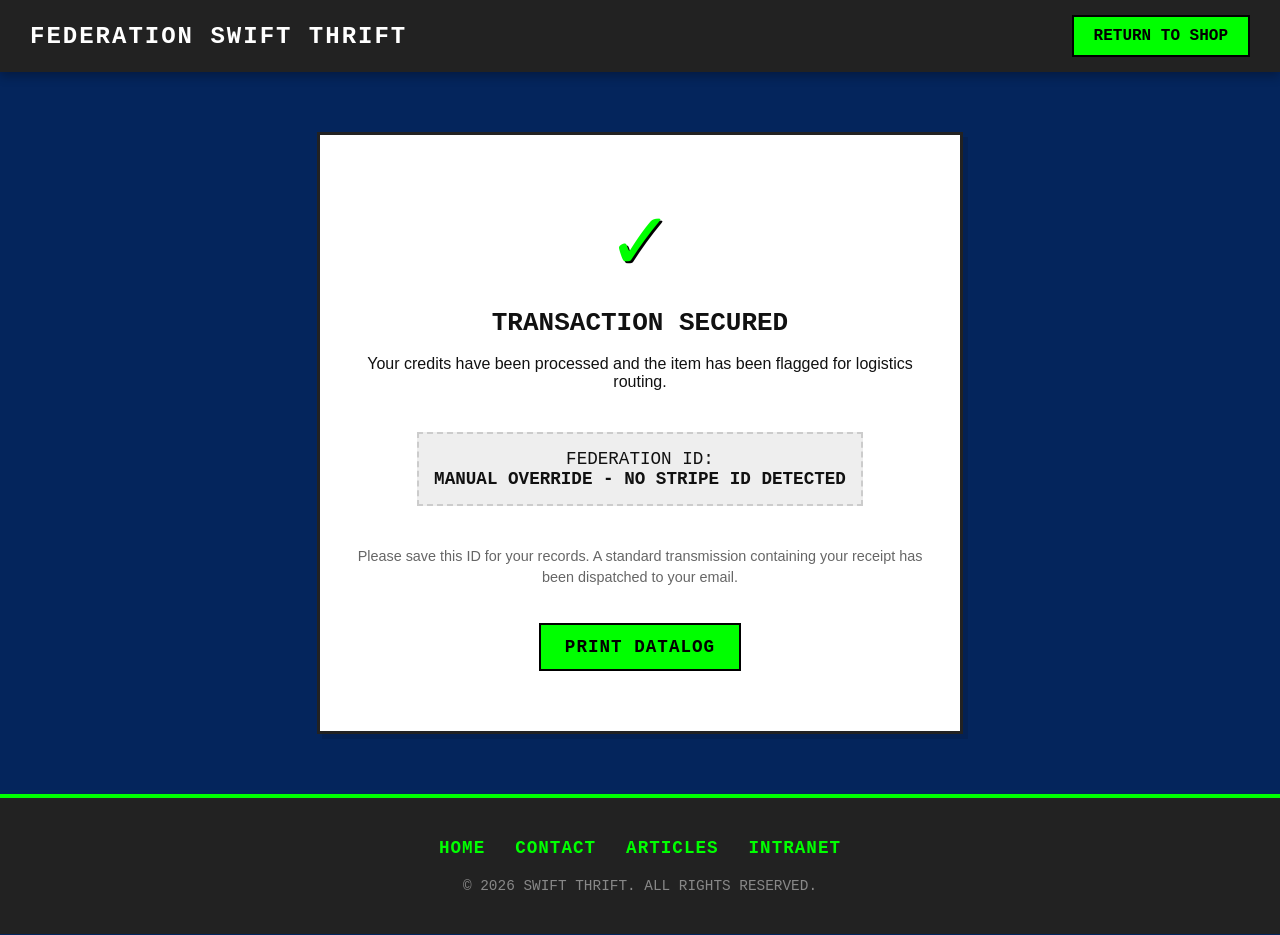
<file: success.html>
<!DOCTYPE html>
<html lang="en">
<head>
    <meta charset="UTF-8">
    <meta name="viewport" content="width=device-width, initial-scale=1.0">
    <title>Transaction Complete | Federation Swift Thrift</title>
    <link rel="stylesheet" href="store.css">
    <style>
        .success-container {
            text-align: center;
            padding: 60px 20px;
            max-width: 600px;
            margin: 60px auto;
            background: var(--card-bg);
            border: 3px solid var(--border-dark);
            box-shadow: 5px 5px 0px rgba(0,0,0,0.1);
        }
        .success-icon {
            font-size: 5rem;
            color: var(--accent-color);
            margin-bottom: 20px;
            text-shadow: 2px 2px 0px #000;
        }
        .order-id-box {
            font-family: monospace;
            background: #eee;
            border: 2px dashed #ccc;
            padding: 15px;
            margin: 25px 0;
            display: inline-block;
            font-size: 1.1rem;
        }
    </style>
</head>
<body>
    <header class="store-header">
        <div class="logo">FEDERATION SWIFT THRIFT</div>
        <a href="index.html" class="cart-btn" style="text-decoration: none;">RETURN TO SHOP</a>
    </header>

    <main class="success-container">
        <div class="success-icon">✓</div>
        <h1 style="font-family: monospace; text-transform: uppercase;">TRANSACTION SECURED</h1>
        <p>Your credits have been processed and the item has been flagged for logistics routing.</p>
        
        <div class="order-id-box">
            FEDERATION ID: <br>
            <strong id="session-id">AWAITING SYNC...</strong>
        </div>
        
        <p style="color: var(--text-muted); font-size: 0.9rem; line-height: 1.5;">
            Please save this ID for your records. A standard transmission containing your receipt has been dispatched to your email.
        </p>
    
        <button id="btn-print" class="hero-link" style="margin-top: 20px; cursor: pointer;">
            PRINT DATALOG
        </button>
    </main>

    <footer class="store-footer">
        <nav class="footer-links">
            <a href="index.html">HOME</a>
            <a href="contact.html">CONTACT</a>
            <a href="articles/index.html">ARTICLES</a>
            <a href="fedengine/index.html">INTRANET</a>
        </nav>
        <div class="footer-copy">&copy; 2026 SWIFT THRIFT. ALL RIGHTS RESERVED.</div>
    </footer>

    <script>
        // Extract the Stripe Session ID from the URL parameters
        const urlParams = new URLSearchParams(window.location.search);
        const sessionId = urlParams.get('session_id');
        
        const sessionDisplay = document.getElementById('session-id');
        if (sessionId) {
            sessionDisplay.textContent = sessionId;
        } else {
            sessionDisplay.textContent = "MANUAL OVERRIDE - NO STRIPE ID DETECTED";
        }

        // Print Dialog Trigger
        const btnPrint = document.getElementById('btn-print');
        if (btnPrint) {
            btnPrint.addEventListener('click', () => {
                window.print();
            });
        }
    </script>
</body>
</html>
</file>
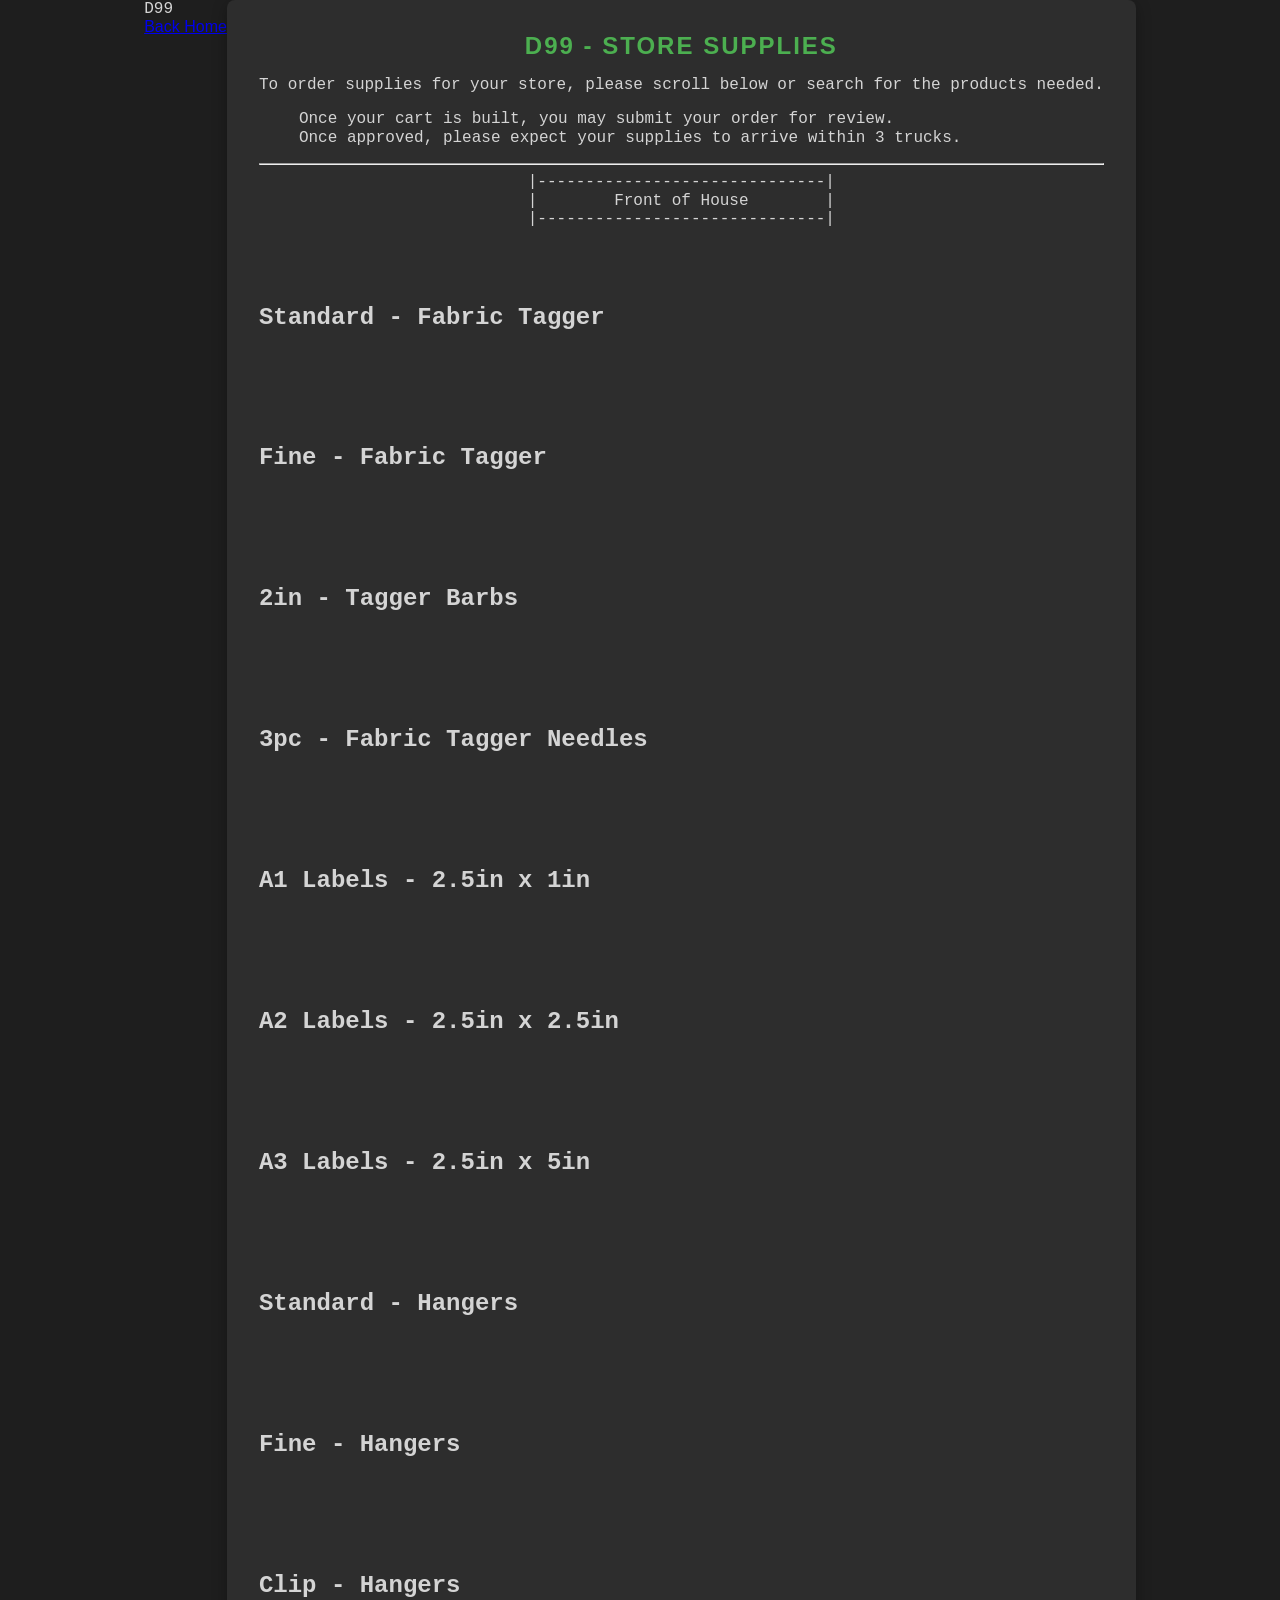
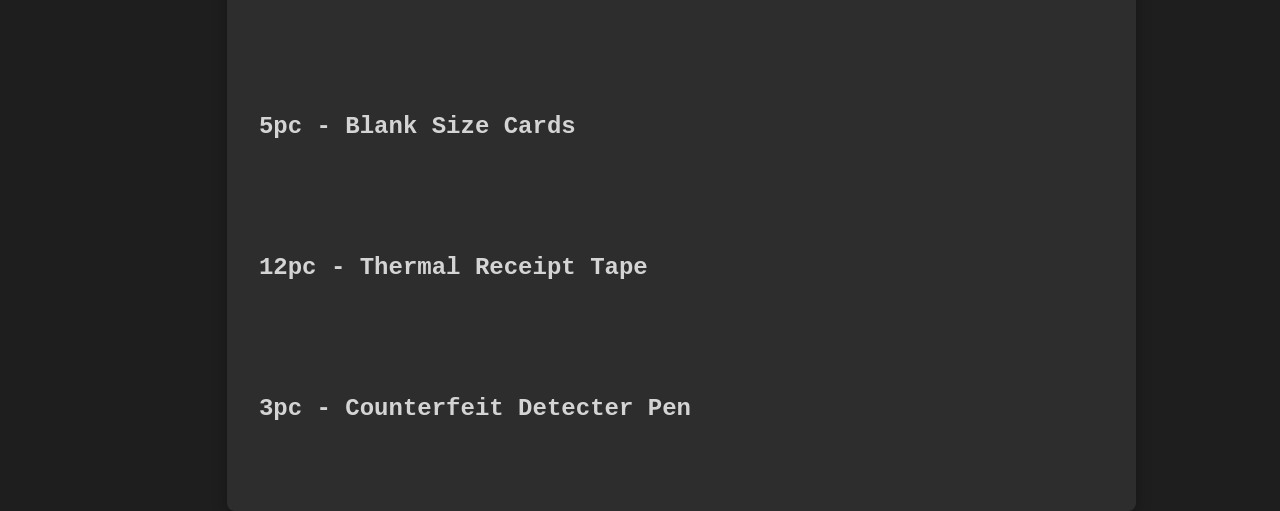
<file: fedengine/00-Main/D99.html>
<!DOCTYPE html>
<html lang="en">
    <head>
        <meta charset="UTF-8">
        <meta name="viewport" content="width=device-width, initial-cale=1.0">
        <title>Federation Swift Thrift General Layouts</title>
        <style>
            body {
                background-color: #1e1e1e;
                color: #d4d4d4;
                font-family: sans-serif;
                display: flex;
                justify-content: center;
                min-height: 100vh;
                margin: 0;
            }

            .ascii-container {
                background-color: #2d2d2d;
                padding: 2rem;
                border-radius: 8px;
                box-shadow: 0 4px 15px rgba(0, 0, 0, 0.3);
            }

            h1 {
                text-align: center;
                color: #4CAF50;
                margin-top: 0;
                font-size: 1.5rem;
                letter-spacing: 2px;
                text-transform: uppercase;
            }

            p, li, pre, .productCard {
                font-family: 'Courier New', 'Courier New', Courier, monospace; 
                white-space: pre;
                line-height: 1.15;
                font-size: 16px;
                overflow-x: auto;
                margin: 0;
            }

            button { background: #0056b3; color: white; border: none; padding: 10px; border-radius: 4px; cursor: pointer; font-size: 1rem; width: 100%; }
            button:hover { background: #004085; }
        </style>

        <link rel="manifest" href="../manifest.json">
        <meta name="apple-mobile-web-app-capable" content="yes">
        <meta name="apple-mobile-web-app-status-bar-style" content="#1c1e1f">
        <script>
        if ('serviceWorker' in navigator) {
            window.addEventListener('load', () => {
            navigator.serviceWorker.register('/sw.js')
                .then(reg => console.log('Service Worker Operational:', reg.scope))
                .catch(err => console.error('Service Worker Fault:', err));
            });
        }
        </script>
    </head>
    <body>
        <header> <p>D99</p>
            <a href="home.html">Back Home</a> </header>
        <div class="ascii-container">
            <h1>D99 - Store Supplies</h1>
            <p>To order supplies for your store, please scroll below or search for the products needed.</p>
            <ul>
                <li>Once your cart is built, you may submit your order for review.</li>
                <li>Once approved, please expect your supplies to arrive within 3 trucks.</li>
            </ul>

            <hr>
            <pre style="text-align:center;">
|------------------------------|
|        Front of House        |
|------------------------------|
            </pre>
            
            <div class="productCard">
                <h2>Standard - Fabric Tagger</h2>
            </div>

            <div class="productCard">
                <h2>Fine - Fabric Tagger</h2>
            </div>

            <div class="productCard">
                <h2>2in - Tagger Barbs</h2>
            </div>

            <div class="productCard">
                <h2>3pc - Fabric Tagger Needles</h2>
            </div>

            <div class="productCard">
                <h2>A1 Labels - 2.5in x 1in</h2>
            </div>

            <div class="productCard">
                <h2>A2 Labels - 2.5in x 2.5in</h2>
            </div>

            <div class="productCard">
                <h2>A3 Labels - 2.5in x 5in</h2>
            </div>

            <div class="productCard">
                <h2>Standard - Hangers</h2>
            </div>

            <div class="productCard">
                <h2>Fine - Hangers</h2>
            </div>

            <div class="productCard">
                <h2>Clip - Hangers</h2>
            </div>

            <div class="productCard">
                <h2>5pc - Blank Size Cards</h2>
            </div>

            <div class="productCard">
                <h2>12pc - Thermal Receipt Tape</h2>
            </div>

            <div class="productCard">
                <h2>3pc - Counterfeit Detecter Pen</h2>
            </div>
        </div>
    </body>
</html>
</file>
<file: store.css>
/* =========================================
   PUBLIC STOREFRONT STYLES
   ========================================= */
:root {
    --bg-color: #04255c;
    --card-bg: #ffffff;
    --text-main: #111111;
    --text-muted: #666666;
    --accent-color: #00ff00; /* Keeping a touch of FedEngine Green */
    --border-dark: #222222;
}

body {
    margin: 0;
    font-family: 'Helvetica Neue', Helvetica, Arial, sans-serif;
    background-color: var(--bg-color);
    color: var(--text-main);
}

/* =========================================
   HEADER STYLES
   ========================================= */

/* Sticky Header */
.store-header {
    position: sticky;
    top: 0;
    background-color: var(--border-dark);
    color: white;
    padding: 15px 30px;
    display: flex;
    justify-content: space-between;
    align-items: center;
    z-index: 100;
    box-shadow: 0 4px 10px rgba(0,0,0,0.3);
}

.logo {
    font-family: monospace;
    font-size: 1.5rem;
    font-weight: bold;
    letter-spacing: 2px;
}

.cart-btn {
    background-color: var(--accent-color);
    color: black;
    border: 2px solid black;
    padding: 10px 20px;
    font-family: monospace;
    font-weight: bold;
    font-size: 1rem;
    cursor: pointer;
    transition: transform 0.1s;
}
.cart-btn:active { transform: translateY(2px); }

/* Header Navigation Links */
.header-links {
    display: flex;
    gap: 30px;
    align-items: center;
}

.header-links a {
    color: white;
    text-decoration: none;
    font-family: monospace;
    font-size: 1.1rem;
    font-weight: bold;
    letter-spacing: 1px;
    transition: color 0.2s ease-in-out;
}

.header-links a:hover {
    color: var(--accent-color);
}

/* Mobile Adjustments for the Header */
@media (max-width: 768px) {
    .store-header {
        flex-direction: column;
        gap: 15px;
        padding: 15px;
    }
    
    .header-links {
        gap: 15px;
        flex-wrap: wrap;
        justify-content: center;
    }
}

/* =========================================
   STORE HERO SECTION
   ========================================= */
.store-hero {
    background-color: var(--border-dark);
    color: white;
    padding: 80px 20px; /* Massive padding for vertical spacing */
    display: flex;
    flex-direction: column; /* Stacks items vertically */
    justify-content: center;
    align-items: center;
    text-align: center;
    box-shadow: 0 4px 10px rgba(0,0,0,0.3);
    border-bottom: 4px solid var(--accent-color); /* Industrial accent line */
    margin-bottom: 40px; /* Spacing before the product grid */
}

.store-hero h1 {
    font-family: monospace;
    font-size: 2.5rem;
    margin-top: 0;
    margin-bottom: 15px;
    letter-spacing: 2px;
    text-transform: uppercase;
    color: white;
}

.store-hero p {
    max-width: 700px; /* Prevents text from stretching too wide on desktop */
    line-height: 1.6;
    color: #ccc; /* Slightly muted for readability against the dark background */
    margin-bottom: 30px;
    font-size: 1.1rem;
}

/* Upgraded Tactical Button */
.hero-link {
    background-color: var(--accent-color);
    color: black;
    padding: 12px 24px;
    text-decoration: none;
    font-family: monospace;
    font-weight: bold;
    font-size: 1.1rem;
    border: 2px solid black;
    letter-spacing: 1px;
    transition: all 0.2s ease-in-out;
}

.hero-link:hover {
    background-color: #fff;
    transform: translateY(-2px);
    box-shadow: 0 4px 12px rgba(0, 255, 0, 0.3);
}

/* Mobile Adjustments */
@media (max-width: 768px) {
    .store-hero {
        padding: 50px 20px;
    }
    .store-hero h1 {
        font-size: 2rem;
    }
}

/* =========================================
   MAIN CONTENT STYLES
   ========================================= */

/* 2-Column Product Grid */
.product-container {
    max-width: 1200px;
    margin: 40px auto;
    padding: 0 20px;
}

.store-grid {
    display: grid;
    grid-template-columns: 1fr 1fr; /* Strict 2 columns */
    gap: 30px;
}

/* Product Cards */
.product-card {
    background-color: var(--card-bg);
    border: 3px solid var(--border-dark);
    display: flex;
    flex-direction: column;
    box-shadow: 5px 5px 0px rgba(0,0,0,0.1);
}

.product-image {
    width: 100%;
    height: 300px;
    background-color: #ddd;
    object-fit: cover;
    border-bottom: 3px solid var(--border-dark);
}

.product-info {
    padding: 20px;
    display: flex;
    flex-direction: column;
    flex-grow: 1;
}

.product-title {
    font-size: 1.4rem;
    margin: 0 0 10px 0;
    text-transform: uppercase;
}

.product-desc {
    color: var(--text-muted);
    font-size: 0.95rem;
    line-height: 1.4;
    flex-grow: 1;
    margin-bottom: 20px;
}

.product-price {
    font-size: 1.5rem;
    font-weight: bold;
    margin-bottom: 15px;
}

.btn-add-cart {
    background-color: var(--border-dark);
    color: white;
    padding: 12px;
    border: none;
    font-family: monospace;
    font-size: 1.1rem;
    cursor: pointer;
    text-transform: uppercase;
}
.btn-add-cart:hover { background-color: #444; }

/* =========================================
   FOOTER STYLES
   ========================================= */

.store-footer {
    background-color: var(--border-dark);
    color: white;
    padding: 40px 20px;
    margin-top: 60px;
    text-align: center;
    border-top: 4px solid var(--accent-color);
}

.footer-links {
    display: flex;
    justify-content: center;
    gap: 30px;
    margin-bottom: 20px;
    flex-wrap: wrap;
}

.footer-links a {
    color: var(--accent-color);
    text-decoration: none;
    font-family: monospace;
    font-size: 1.1rem;
    font-weight: bold;
    letter-spacing: 1px;
    transition: color 0.2s;
}

.footer-links a:hover {
    color: white;
    text-decoration: underline;
}

.footer-copy {
    color: #888;
    font-size: 0.9rem;
    font-family: monospace;
}

/* =========================================
   CART STYLES
   ========================================= */

/* Cart Modal Overlay */
.cart-overlay {
    position: fixed;
    top: 0; left: 0; right: 0; bottom: 0;
    background: rgba(0,0,0,0.7);
    z-index: 200;
    display: flex;
    justify-content: flex-end;
    color: white;
}

.cart-panel {
    width: 100%;
    max-width: 450px;
    background: var(--bg-color);
    height: 100%;
    display: flex;
    flex-direction: column;
    border-left: 4px solid var(--border-dark);
}

.cart-header {
    display: flex;
    justify-content: space-between;
    align-items: center;
    padding: 20px;
    background: var(--border-dark);
    color: white;
}
.cart-header h2 { margin: 0; font-family: monospace; }
.close-btn { background: none; border: none; color: white; font-size: 1.5rem; cursor: pointer; }

.cart-items-list {
    flex-grow: 1;
    overflow-y: auto;
    padding: 20px;
}

.cart-item {
    display: flex;
    justify-content: space-between;
    border-bottom: 2px solid #ddd;
    padding-bottom: 15px;
    margin-bottom: 15px;
}

.cart-item-title { font-weight: bold; }
.cart-item-remove { color: red; background: none; border: none; cursor: pointer; font-size: 0.8rem; padding: 0; margin-top: 5px;}

.cart-footer {
    padding: 20px;
    border-top: 3px solid var(--border-dark);
    background: white;
}

.cart-total {
    font-size: 1.5rem;
    font-weight: bold;
    margin-bottom: 15px;
    text-align: right;
}

.action-key {
    width: 100%;
    background-color: var(--accent-color);
    color: black;
    border: 3px solid black;
    padding: 15px;
    font-size: 1.2rem;
    font-family: monospace;
    font-weight: bold;
    cursor: pointer;
}

.hidden { display: none !important; }

/* Mobile Responsiveness */
@media (max-width: 768px) {
    .store-grid { grid-template-columns: 1fr; }
}

/* =========================================
   PRINT STYLES (DIGITAL RECEIPT)
   ========================================= */
@media print {
    /* Hide the navigation, footer, and the print button itself */
    .store-header, 
    .store-footer, 
    #btn-print {
        display: none !important;
    }

    /* Force the printed page to act as a centered canvas */
    body {
        background-color: white !important;
        color: black !important;
        display: flex !important;
        justify-content: center !important;
        align-items: center !important;
        height: 100vh !important; /* Centers vertically on the paper */
        margin: 0 !important;
    }

    /* Style the receipt box with a dotted border */
    .success-container {
        border: 3px dotted black !important; /* Tactical tear-off border */
        box-shadow: none !important;
        padding: 40px !important;
        max-width: 500px !important;
        width: 100% !important;
        margin: 0 auto !important; /* Centers horizontally */
        text-align: center !important;
    }

    /* Ensure the order ID box retains its visual structure */
    .order-id-box {
        border: 2px dashed black !important;
        background: transparent !important;
    }
}

/* =========================================
   IMAGE CAROUSEL SYSTEM
   ========================================= */
.carousel-container {
    position: relative;
    width: 100%;
    background-color: #000;
    overflow: hidden;
}

.carousel-container .product-image {
    width: 100%;
    height: 300px;
    object-fit: cover;
    display: block;
    transition: opacity 0.2s ease-in-out;
}

/* Tactical Overlay Buttons */
.carousel-btn {
    position: absolute;
    top: 50%;
    transform: translateY(-50%);
    background: rgba(0, 0, 0, 0.7);
    color: var(--accent-color);
    border: 1px solid var(--accent-color);
    padding: 10px 14px;
    cursor: pointer;
    font-family: monospace;
    font-size: 1.2rem;
    transition: all 0.2s ease-in-out;
    z-index: 2;
}

.carousel-btn:hover {
    background: var(--accent-color);
    color: black;
    box-shadow: 0 0 10px rgba(0, 255, 0, 0.5);
}

.prev-btn {
    left: 10px;
}

.next-btn {
    right: 10px;
}

/* Image Counter Overlay */
.carousel-indicator {
    position: absolute;
    bottom: 10px;
    right: 10px;
    background: rgba(0, 0, 0, 0.8);
    color: #fff;
    padding: 4px 10px;
    font-family: monospace;
    font-size: 0.85rem;
    border: 1px solid #444;
    pointer-events: none;
    z-index: 2;
}

/* =========================================
   STORE CONTROLS (SEARCH & FILTERS)
   ========================================= */
.store-controls {
    max-width: 1200px;
    margin: 0 auto 40px auto;
    padding: 0 20px;
    display: flex;
    flex-direction: column;
    gap: 20px;
}

/* Search Bar */
.search-container input {
    width: 100%;
    padding: 15px 20px;
    font-family: monospace;
    font-size: 1.2rem;
    background-color: var(--card-bg, #111);
    color: var(--accent-color, #00ff00);
    border: 3px solid var(--border-dark, #333);
    outline: none;
    transition: all 0.2s;
    letter-spacing: 1px;
}

.search-container input:focus {
    border-color: var(--accent-color, #00ff00);
    box-shadow: 0 0 10px rgba(0, 255, 0, 0.2);
}

.search-container input::placeholder {
    color: #666;
}

/* Category Filter Buttons */
.category-filters {
    display: flex;
    gap: 10px;
    flex-wrap: wrap;
    justify-content: center;
}

.filter-btn {
    background-color: transparent;
    color: white;
    border: 2px solid var(--border-dark, #333);
    padding: 10px 20px;
    font-family: monospace;
    font-size: 1rem;
    font-weight: bold;
    cursor: pointer;
    transition: all 0.2s ease-in-out;
}

.filter-btn:hover {
    border-color: var(--accent-color, #00ff00);
    color: var(--accent-color, #00ff00);
}

.filter-btn.active {
    background-color: var(--accent-color, #00ff00);
    color: black;
    border-color: var(--accent-color, #00ff00);
    box-shadow: 0 0 10px rgba(0, 255, 0, 0.3);
}

/* Mobile Alignment */
@media (max-width: 768px) {
    .category-filters {
        justify-content: stretch;
    }
    .filter-btn {
        flex: 1 1 calc(50% - 10px);
        text-align: center;
    }
}
</file>
